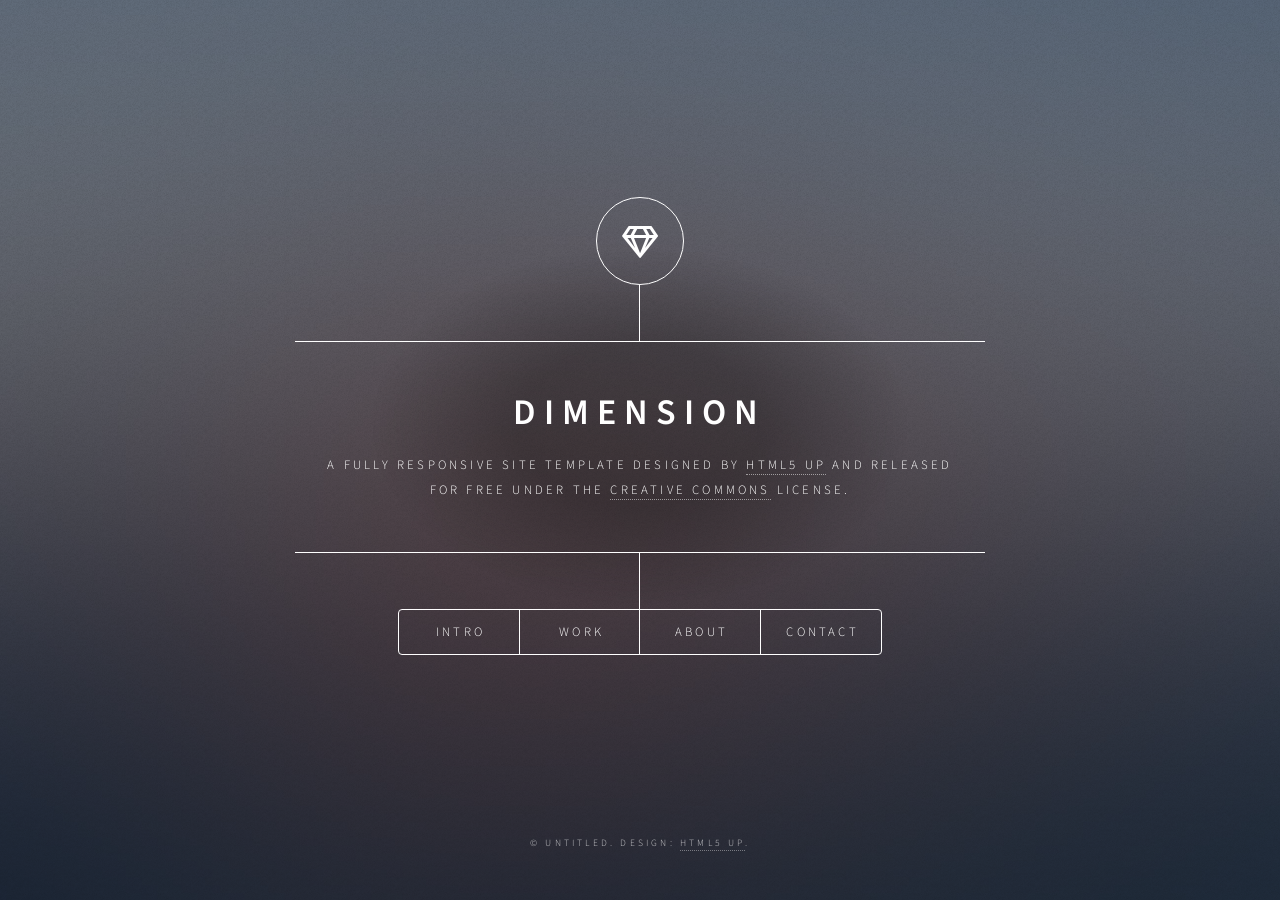
<file: dimension/index.html>
<!DOCTYPE HTML>
<!--
	Dimension by HTML5 UP
	html5up.net | @ajlkn
	Free for personal and commercial use under the CCA 3.0 license (html5up.net/license)
-->
<html lang="ru">
	<head>
		<title>Dimension by HTML5 UP</title>
		<meta charset="utf-8" />
		<meta name="viewport" content="width=device-width, initial-scale=1" />
		<link rel="stylesheet" href="assets/css/main.css" />
		<noscript><link rel="stylesheet" href="assets/css/noscript.css" /></noscript>
	</head>
	<body class="is-preload">

		<!-- Wrapper -->
			<div id="wrapper">

				<!-- Header -->
					<header id="header">
						<div class="logo">
							<span class="icon fa-gem"></span>
						</div>
						<div class="content">
							<div class="inner">
								<h1>Dimension</h1>
								<p>A fully responsive site template designed by <a href="https://html5up.net">HTML5 UP</a> and released<br />
								for free under the <a href="https://html5up.net/license">Creative Commons</a> license.</p>
							</div>
						</div>
						<nav>
							<ul>
								<li><a href="#intro">Intro</a></li>
								<li><a href="#work">Work</a></li>
								<li><a href="#about">About</a></li>
								<li><a href="#contact">Contact</a></li>
								<!--<li><a href="#elements">Elements</a></li>-->
							</ul>
						</nav>
					</header>

				<!-- Main -->
					<div id="main">

						<!-- Intro -->
							<article id="intro">
								<h2 class="major">Intro</h2>
								<span class="image main"><img src="images/pic01.jpg" alt="" /></span>
								<p>Aenean ornare velit lacus, ac varius enim ullamcorper eu. Proin aliquam facilisis ante interdum congue. Integer mollis, nisl amet convallis, porttitor magna ullamcorper, amet egestas mauris. Ut magna finibus nisi nec lacinia. Nam maximus erat id euismod egestas. By the way, check out my <a href="#work">awesome work</a>.</p>
								<p>Lorem ipsum dolor sit amet, consectetur adipiscing elit. Duis dapibus rutrum facilisis. Class aptent taciti sociosqu ad litora torquent per conubia nostra, per inceptos himenaeos. Etiam tristique libero eu nibh porttitor fermentum. Nullam venenatis erat id vehicula viverra. Nunc ultrices eros ut ultricies condimentum. Mauris risus lacus, blandit sit amet venenatis non, bibendum vitae dolor. Nunc lorem mauris, fringilla in aliquam at, euismod in lectus. Pellentesque habitant morbi tristique senectus et netus et malesuada fames ac turpis egestas. In non lorem sit amet elit placerat maximus. Pellentesque aliquam maximus risus, vel sed vehicula.</p>
							</article>

						<!-- Work -->
							<article id="work">
								<h2 class="major">Work</h2>
								<span class="image main"><img src="images/pic02.jpg" alt="" /></span>
								<p>Adipiscing magna sed dolor elit. Praesent eleifend dignissim arcu, at eleifend sapien imperdiet ac. Aliquam erat volutpat. Praesent urna nisi, fringila lorem et vehicula lacinia quam. Integer sollicitudin mauris nec lorem luctus ultrices.</p>
								<p>Nullam et orci eu lorem consequat tincidunt vivamus et sagittis libero. Mauris aliquet magna magna sed nunc rhoncus pharetra. Pellentesque condimentum sem. In efficitur ligula tate urna. Maecenas laoreet massa vel lacinia pellentesque lorem ipsum dolor. Nullam et orci eu lorem consequat tincidunt. Vivamus et sagittis libero. Mauris aliquet magna magna sed nunc rhoncus amet feugiat tempus.</p>
							</article>

						<!-- About -->
							<article id="about">
								<h2 class="major">About</h2>
								<span class="image main"><img src="images/pic03.jpg" alt="" /></span>
								<p>Lorem ipsum dolor sit amet, consectetur et adipiscing elit. Praesent eleifend dignissim arcu, at eleifend sapien imperdiet ac. Aliquam erat volutpat. Praesent urna nisi, fringila lorem et vehicula lacinia quam. Integer sollicitudin mauris nec lorem luctus ultrices. Aliquam libero et malesuada fames ac ante ipsum primis in faucibus. Cras viverra ligula sit amet ex mollis mattis lorem ipsum dolor sit amet.</p>
							</article>

						<!-- Contact -->
							<article id="contact">
								<h2 class="major">Contact</h2>
								<form method="post" action="#">
									<div class="fields">
										<div class="field half">
											<label for="name">Name</label>
											<input type="text" name="name" id="name" />
										</div>
										<div class="field half">
											<label for="email">Email</label>
											<input type="text" name="email" id="email" />
										</div>
										<div class="field">
											<label for="message">Message</label>
											<textarea name="message" id="message" rows="4"></textarea>
										</div>
									</div>
									<ul class="actions">
										<li><input type="submit" value="Send Message" class="primary" /></li>
										<li><input type="reset" value="Reset" /></li>
									</ul>
								</form>
								<ul class="icons">
									<li><a href="#" class="icon brands fa-twitter"><span class="label">Twitter</span></a></li>
									<li><a href="#" class="icon brands fa-facebook-f"><span class="label">Facebook</span></a></li>
									<li><a href="#" class="icon brands fa-instagram"><span class="label">Instagram</span></a></li>
									<li><a href="#" class="icon brands fa-github"><span class="label">GitHub</span></a></li>
								</ul>
							</article>

						<!-- Elements -->
							<article id="elements">
								<h2 class="major">Elements</h2>

								<section>
									<h3 class="major">Text</h3>
									<p>This is <b>bold</b> and this is <strong>strong</strong>. This is <i>italic</i> and this is <em>emphasized</em>.
									This is <sup>superscript</sup> text and this is <sub>subscript</sub> text.
									This is <u>underlined</u> and this is code: <code>for (;;) { ... }</code>. Finally, <a href="#">this is a link</a>.</p>
									<hr />
									<h2>Heading Level 2</h2>
									<h3>Heading Level 3</h3>
									<h4>Heading Level 4</h4>
									<h5>Heading Level 5</h5>
									<h6>Heading Level 6</h6>
									<hr />
									<h4>Blockquote</h4>
									<blockquote>Fringilla nisl. Donec accumsan interdum nisi, quis tincidunt felis sagittis eget tempus euismod. Vestibulum ante ipsum primis in faucibus vestibulum. Blandit adipiscing eu felis iaculis volutpat ac adipiscing accumsan faucibus. Vestibulum ante ipsum primis in faucibus lorem ipsum dolor sit amet nullam adipiscing eu felis.</blockquote>
									<h4>Preformatted</h4>
									<pre><code>i = 0;

while (!deck.isInOrder()) {
    print 'Iteration ' + i;
    deck.shuffle();
    i++;
}

print 'It took ' + i + ' iterations to sort the deck.';</code></pre>
								</section>

								<section>
									<h3 class="major">Lists</h3>

									<h4>Unordered</h4>
									<ul>
										<li>Dolor pulvinar etiam.</li>
										<li>Sagittis adipiscing.</li>
										<li>Felis enim feugiat.</li>
									</ul>

									<h4>Alternate</h4>
									<ul class="alt">
										<li>Dolor pulvinar etiam.</li>
										<li>Sagittis adipiscing.</li>
										<li>Felis enim feugiat.</li>
									</ul>

									<h4>Ordered</h4>
									<ol>
										<li>Dolor pulvinar etiam.</li>
										<li>Etiam vel felis viverra.</li>
										<li>Felis enim feugiat.</li>
										<li>Dolor pulvinar etiam.</li>
										<li>Etiam vel felis lorem.</li>
										<li>Felis enim et feugiat.</li>
									</ol>
									<h4>Icons</h4>
									<ul class="icons">
										<li><a href="#" class="icon brands fa-twitter"><span class="label">Twitter</span></a></li>
										<li><a href="#" class="icon brands fa-facebook-f"><span class="label">Facebook</span></a></li>
										<li><a href="#" class="icon brands fa-instagram"><span class="label">Instagram</span></a></li>
										<li><a href="#" class="icon brands fa-github"><span class="label">Github</span></a></li>
									</ul>

									<h4>Actions</h4>
									<ul class="actions">
										<li><a href="#" class="button primary">Default</a></li>
										<li><a href="#" class="button">Default</a></li>
									</ul>
									<ul class="actions stacked">
										<li><a href="#" class="button primary">Default</a></li>
										<li><a href="#" class="button">Default</a></li>
									</ul>
								</section>

								<section>
									<h3 class="major">Table</h3>
									<h4>Default</h4>
									<div class="table-wrapper">
										<table>
											<thead>
												<tr>
													<th>Name</th>
													<th>Description</th>
													<th>Price</th>
												</tr>
											</thead>
											<tbody>
												<tr>
													<td>Item One</td>
													<td>Ante turpis integer aliquet porttitor.</td>
													<td>29.99</td>
												</tr>
												<tr>
													<td>Item Two</td>
													<td>Vis ac commodo adipiscing arcu aliquet.</td>
													<td>19.99</td>
												</tr>
												<tr>
													<td>Item Three</td>
													<td> Morbi faucibus arcu accumsan lorem.</td>
													<td>29.99</td>
												</tr>
												<tr>
													<td>Item Four</td>
													<td>Vitae integer tempus condimentum.</td>
													<td>19.99</td>
												</tr>
												<tr>
													<td>Item Five</td>
													<td>Ante turpis integer aliquet porttitor.</td>
													<td>29.99</td>
												</tr>
											</tbody>
											<tfoot>
												<tr>
													<td colspan="2"></td>
													<td>100.00</td>
												</tr>
											</tfoot>
										</table>
									</div>

									<h4>Alternate</h4>
									<div class="table-wrapper">
										<table class="alt">
											<thead>
												<tr>
													<th>Name</th>
													<th>Description</th>
													<th>Price</th>
												</tr>
											</thead>
											<tbody>
												<tr>
													<td>Item One</td>
													<td>Ante turpis integer aliquet porttitor.</td>
													<td>29.99</td>
												</tr>
												<tr>
													<td>Item Two</td>
													<td>Vis ac commodo adipiscing arcu aliquet.</td>
													<td>19.99</td>
												</tr>
												<tr>
													<td>Item Three</td>
													<td> Morbi faucibus arcu accumsan lorem.</td>
													<td>29.99</td>
												</tr>
												<tr>
													<td>Item Four</td>
													<td>Vitae integer tempus condimentum.</td>
													<td>19.99</td>
												</tr>
												<tr>
													<td>Item Five</td>
													<td>Ante turpis integer aliquet porttitor.</td>
													<td>29.99</td>
												</tr>
											</tbody>
											<tfoot>
												<tr>
													<td colspan="2"></td>
													<td>100.00</td>
												</tr>
											</tfoot>
										</table>
									</div>
								</section>

								<section>
									<h3 class="major">Buttons</h3>
									<ul class="actions">
										<li><a href="#" class="button primary">Primary</a></li>
										<li><a href="#" class="button">Default</a></li>
									</ul>
									<ul class="actions">
										<li><a href="#" class="button">Default</a></li>
										<li><a href="#" class="button small">Small</a></li>
									</ul>
									<ul class="actions">
										<li><a href="#" class="button primary icon solid fa-download">Icon</a></li>
										<li><a href="#" class="button icon solid fa-download">Icon</a></li>
									</ul>
									<ul class="actions">
										<li><span class="button primary disabled">Disabled</span></li>
										<li><span class="button disabled">Disabled</span></li>
									</ul>
								</section>

								<section>
									<h3 class="major">Form</h3>
									<form method="post" action="#">
										<div class="fields">
											<div class="field half">
												<label for="demo-name">Name</label>
												<input type="text" name="demo-name" id="demo-name" value="" placeholder="Jane Doe" />
											</div>
											<div class="field half">
												<label for="demo-email">Email</label>
												<input type="email" name="demo-email" id="demo-email" value="" placeholder="jane@untitled.tld" />
											</div>
											<div class="field">
												<label for="demo-category">Category</label>
												<select name="demo-category" id="demo-category">
													<option value="">-</option>
													<option value="1">Manufacturing</option>
													<option value="1">Shipping</option>
													<option value="1">Administration</option>
													<option value="1">Human Resources</option>
												</select>
											</div>
											<div class="field half">
												<input type="radio" id="demo-priority-low" name="demo-priority" checked>
												<label for="demo-priority-low">Low</label>
											</div>
											<div class="field half">
												<input type="radio" id="demo-priority-high" name="demo-priority">
												<label for="demo-priority-high">High</label>
											</div>
											<div class="field half">
												<input type="checkbox" id="demo-copy" name="demo-copy">
												<label for="demo-copy">Email me a copy</label>
											</div>
											<div class="field half">
												<input type="checkbox" id="demo-human" name="demo-human" checked>
												<label for="demo-human">Not a robot</label>
											</div>
											<div class="field">
												<label for="demo-message">Message</label>
												<textarea name="demo-message" id="demo-message" placeholder="Enter your message" rows="6"></textarea>
											</div>
										</div>
										<ul class="actions">
											<li><input type="submit" value="Send Message" class="primary" /></li>
											<li><input type="reset" value="Reset" /></li>
										</ul>
									</form>
								</section>

							</article>

					</div>

				<!-- Footer -->
					<footer id="footer">
						<p class="copyright">&copy; Untitled. Design: <a href="https://html5up.net">HTML5 UP</a>.</p>
					</footer>

			</div>

		<!-- BG -->
			<div id="bg"></div>

		<!-- Scripts -->
			<script src="assets/js/jquery.min.js"></script>
			<script src="assets/js/browser.min.js"></script>
			<script src="assets/js/breakpoints.min.js"></script>
			<script src="assets/js/util.js"></script>
			<script src="assets/js/main.js"></script>

	</body>
</html>
</file>
<file: dimension/assets/css/noscript.css>
/*
	Dimension by HTML5 UP
	html5up.net | @ajlkn
	Free for personal and commercial use under the CCA 3.0 license (html5up.net/license)
*/

/* BG */

	body.is-preload #bg:before {
		background-color: transparent;
	}

/* Header */

	body.is-preload #header {
		-moz-filter: none;
		-webkit-filter: none;
		-ms-filter: none;
		filter: none;
	}

		body.is-preload #header > * {
			opacity: 1;
		}

		body.is-preload #header .content .inner {
			max-height: none;
			padding: 3rem 2rem;
			opacity: 1;
		}

/* Main */

	#main article {
		opacity: 1;
		margin: 4rem 0 0 0;
	}
</file>
<file: dimension/assets/css/main.css>
@import url(fontawesome-all.min.css);
@import url("https://fonts.googleapis.com/css?family=Source+Sans+Pro:300italic,600italic,300,600");

/*
	Dimension by HTML5 UP
	html5up.net | @ajlkn
	Free for personal and commercial use under the CCA 3.0 license (html5up.net/license)
*/

html, body, div, span, applet, object,
iframe, h1, h2, h3, h4, h5, h6, p, blockquote,
pre, a, abbr, acronym, address, big, cite,
code, del, dfn, em, img, ins, kbd, q, s, samp,
small, strike, strong, sub, sup, tt, var, b,
u, i, center, dl, dt, dd, ol, ul, li, fieldset,
form, label, legend, table, caption, tbody,
tfoot, thead, tr, th, td, article, aside,
canvas, details, embed, figure, figcaption,
footer, header, hgroup, menu, nav, output, ruby,
section, summary, time, mark, audio, video {
	margin: 0;
	padding: 0;
	border: 0;
	font-size: 100%;
	font: inherit;
	vertical-align: baseline;}

article, aside, details, figcaption, figure,
footer, header, hgroup, menu, nav, section {
	display: block;}

body {
	line-height: 1;
}

ol, ul {
	list-style: none;
}

blockquote, q {
	quotes: none;
}

	blockquote:before, blockquote:after, q:before, q:after {
		content: '';
		content: none;
	}

table {
	border-collapse: collapse;
	border-spacing: 0;
}

body {
	-webkit-text-size-adjust: none;
}

mark {
	background-color: transparent;
	color: inherit;
}

input::-moz-focus-inner {
	border: 0;
	padding: 0;
}

input, select, textarea {
	-moz-appearance: none;
	-webkit-appearance: none;
	-ms-appearance: none;
	appearance: none;
}

/* Basic */

	@-ms-viewport {
		width: device-width;
	}

	@media screen and (max-width: 480px) {

		html, body {
			min-width: 320px;
		}

	}

	html {
		box-sizing: border-box;
	}

	*, *:before, *:after {
		box-sizing: inherit;
	}

	body {
		background: #1b1f22;
	}

		body.is-preload *, body.is-preload *:before, body.is-preload *:after {
			-moz-animation: none !important;
			-webkit-animation: none !important;
			-ms-animation: none !important;
			animation: none !important;
			-moz-transition: none !important;
			-webkit-transition: none !important;
			-ms-transition: none !important;
			transition: none !important;
		}

/* Type */

	html {
		font-size: 16pt;
	}

		@media screen and (max-width: 1680px) {

			html {
				font-size: 12pt;
			}

		}

		@media screen and (max-width: 736px) {

			html {
				font-size: 11pt;
			}

		}

		@media screen and (max-width: 360px) {

			html {
				font-size: 10pt;
			}

		}

	body, input, select, textarea {
		color: #ffffff;
		font-family: "Source Sans Pro", sans-serif;
		font-weight: 300;
		font-size: 1rem;
		line-height: 1.65;
	}

	a {
		-moz-transition: color 0.2s ease-in-out, background-color 0.2s ease-in-out, border-bottom-color 0.2s ease-in-out;
		-webkit-transition: color 0.2s ease-in-out, background-color 0.2s ease-in-out, border-bottom-color 0.2s ease-in-out;
		-ms-transition: color 0.2s ease-in-out, background-color 0.2s ease-in-out, border-bottom-color 0.2s ease-in-out;
		transition: color 0.2s ease-in-out, background-color 0.2s ease-in-out, border-bottom-color 0.2s ease-in-out;
		border-bottom: dotted 1px rgba(255, 255, 255, 0.5);
		text-decoration: none;
		color: inherit;
	}

		a:hover {
			border-bottom-color: transparent;
		}

	strong, b {
		color: #ffffff;
		font-weight: 600;
	}

	em, i {
		font-style: italic;
	}

	p {
		margin: 0 0 2rem 0;
	}

	h1, h2, h3, h4, h5, h6 {
		color: #ffffff;
		font-weight: 600;
		line-height: 1.5;
		margin: 0 0 1rem 0;
		text-transform: uppercase;
		letter-spacing: 0.2rem;
	}

		h1 a, h2 a, h3 a, h4 a, h5 a, h6 a {
			color: inherit;
			text-decoration: none;
		}

		h1.major, h2.major, h3.major, h4.major, h5.major, h6.major {
			border-bottom: solid 1px #ffffff;
			width: -moz-max-content;
			width: -webkit-max-content;
			width: -ms-max-content;
			width: max-content;
			padding-bottom: 0.5rem;
			margin: 0 0 2rem 0;
		}

	h1 {
		font-size: 2.25rem;
		line-height: 1.3;
		letter-spacing: 0.5rem;
	}

	h2 {
		font-size: 1.5rem;
		line-height: 1.4;
		letter-spacing: 0.5rem;
	}

	h3 {
		font-size: 1rem;
	}

	h4 {
		font-size: 0.8rem;
	}

	h5 {
		font-size: 0.7rem;
	}

	h6 {
		font-size: 0.6rem;
	}

	@media screen and (max-width: 736px) {

		h1 {
			font-size: 1.75rem;
			line-height: 1.4;
		}

		h2 {
			font-size: 1.25em;
			line-height: 1.5;
		}

	}

	sub {
		font-size: 0.8rem;
		position: relative;
		top: 0.5rem;
	}

	sup {
		font-size: 0.8rem;
		position: relative;
		top: -0.5rem;
	}

	blockquote {
		border-left: solid 4px #ffffff;
		font-style: italic;
		margin: 0 0 2rem 0;
		padding: 0.5rem 0 0.5rem 2rem;
	}

	code {
		background: rgba(255, 255, 255, 0.075);
		border-radius: 4px;
		font-family: "Courier New", monospace;
		font-size: 0.9rem;
		margin: 0 0.25rem;
		padding: 0.25rem 0.65rem;
	}

	pre {
		-webkit-overflow-scrolling: touch;
		font-family: "Courier New", monospace;
		font-size: 0.9rem;
		margin: 0 0 2rem 0;
	}

		pre code {
			display: block;
			line-height: 1.75;
			padding: 1rem 1.5rem;
			overflow-x: auto;
		}

	hr {
		border: 0;
		border-bottom: solid 1px #ffffff;
		margin: 2.75rem 0;
	}

	.align-left {
		text-align: left;
	}

	.align-center {
		text-align: center;
	}

	.align-right {
		text-align: right;
	}

/* Form */

	form {
		margin: 0 0 2rem 0;
	}

		form > :last-child {
			margin-bottom: 0;
		}

		form > .fields {
			display: -moz-flex;
			display: -webkit-flex;
			display: -ms-flex;
			display: flex;
			-moz-flex-wrap: wrap;
			-webkit-flex-wrap: wrap;
			-ms-flex-wrap: wrap;
			flex-wrap: wrap;
			width: calc(100% + 3rem);
			margin: -1.5rem 0 2rem -1.5rem;
		}

			form > .fields > .field {
				-moz-flex-grow: 0;
				-webkit-flex-grow: 0;
				-ms-flex-grow: 0;
				flex-grow: 0;
				-moz-flex-shrink: 0;
				-webkit-flex-shrink: 0;
				-ms-flex-shrink: 0;
				flex-shrink: 0;
				padding: 1.5rem 0 0 1.5rem;
				width: calc(100% - 1.5rem);
			}

				form > .fields > .field.half {
					width: calc(50% - 0.75rem);
				}

				form > .fields > .field.third {
					width: calc(100%/3 - 0.5rem);
				}

				form > .fields > .field.quarter {
					width: calc(25% - 0.375rem);
				}

		@media screen and (max-width: 480px) {

			form > .fields {
				width: calc(100% + 3rem);
				margin: -1.5rem 0 2rem -1.5rem;
			}

				form > .fields > .field {
					padding: 1.5rem 0 0 1.5rem;
					width: calc(100% - 1.5rem);
				}

					form > .fields > .field.half {
						width: calc(100% - 1.5rem);
					}

					form > .fields > .field.third {
						width: calc(100% - 1.5rem);
					}

					form > .fields > .field.quarter {
						width: calc(100% - 1.5rem);
					}

		}

	label {
		color: #ffffff;
		display: block;
		font-size: 0.8rem;
		font-weight: 300;
		letter-spacing: 0.2rem;
		line-height: 1.5;
		margin: 0 0 1rem 0;
		text-transform: uppercase;
	}

	input[type="text"],
	input[type="password"],
	input[type="email"],
	input[type="tel"],
	select,
	textarea {
		-moz-appearance: none;
		-webkit-appearance: none;
		-ms-appearance: none;
		appearance: none;
		-moz-transition: border-color 0.2s ease-in-out, box-shadow 0.2s ease-in-out, background-color 0.2s ease-in-out;
		-webkit-transition: border-color 0.2s ease-in-out, box-shadow 0.2s ease-in-out, background-color 0.2s ease-in-out;
		-ms-transition: border-color 0.2s ease-in-out, box-shadow 0.2s ease-in-out, background-color 0.2s ease-in-out;
		transition: border-color 0.2s ease-in-out, box-shadow 0.2s ease-in-out, background-color 0.2s ease-in-out;
		background-color: transparent;
		border-radius: 4px;
		border: solid 1px #ffffff;
		color: inherit;
		display: block;
		outline: 0;
		padding: 0 1rem;
		text-decoration: none;
		width: 100%;
	}

		input[type="text"]:invalid,
		input[type="password"]:invalid,
		input[type="email"]:invalid,
		input[type="tel"]:invalid,
		select:invalid,
		textarea:invalid {
			box-shadow: none;
		}

		input[type="text"]:focus,
		input[type="password"]:focus,
		input[type="email"]:focus,
		input[type="tel"]:focus,
		select:focus,
		textarea:focus {
			background: rgba(255, 255, 255, 0.075);
			border-color: #ffffff;
			box-shadow: 0 0 0 1px #ffffff;
		}

	select {
		background-image: url("data:image/svg+xml;charset=utf8,%3Csvg xmlns='http://www.w3.org/2000/svg' width='40' height='40' preserveAspectRatio='none' viewBox='0 0 40 40'%3E%3Cpath d='M9.4,12.3l10.4,10.4l10.4-10.4c0.2-0.2,0.5-0.4,0.9-0.4c0.3,0,0.6,0.1,0.9,0.4l3.3,3.3c0.2,0.2,0.4,0.5,0.4,0.9 c0,0.4-0.1,0.6-0.4,0.9L20.7,31.9c-0.2,0.2-0.5,0.4-0.9,0.4c-0.3,0-0.6-0.1-0.9-0.4L4.3,17.3c-0.2-0.2-0.4-0.5-0.4-0.9 c0-0.4,0.1-0.6,0.4-0.9l3.3-3.3c0.2-0.2,0.5-0.4,0.9-0.4S9.1,12.1,9.4,12.3z' fill='%23ffffff' /%3E%3C/svg%3E");
		background-size: 1.25rem;
		background-repeat: no-repeat;
		background-position: calc(100% - 1rem) center;
		height: 2.75rem;
		padding-right: 2.75rem;
		text-overflow: ellipsis;
	}

		select option {
			color: #ffffff;
			background: #1b1f22;
		}

		select:focus::-ms-value {
			background-color: transparent;
		}

		select::-ms-expand {
			display: none;
		}

	input[type="text"],
	input[type="password"],
	input[type="email"],
	select {
		height: 2.75rem;
	}

	textarea {
		padding: 0.75rem 1rem;
	}

	input[type="checkbox"],
	input[type="radio"] {
		-moz-appearance: none;
		-webkit-appearance: none;
		-ms-appearance: none;
		appearance: none;
		display: block;
		float: left;
		margin-right: -2rem;
		opacity: 0;
		width: 1rem;
		z-index: -1;
	}

		input[type="checkbox"] + label,
		input[type="radio"] + label {
			text-decoration: none;
			-moz-user-select: none;
			-webkit-user-select: none;
			-ms-user-select: none;
			user-select: none;
			color: #ffffff;
			cursor: pointer;
			display: inline-block;
			font-size: 0.8rem;
			font-weight: 300;
			margin: 0 0 0.5rem 0;
			padding-left: 2.65rem;
			padding-right: 0.75rem;
			position: relative;
		}

			input[type="checkbox"] + label:before,
			input[type="radio"] + label:before {
				-moz-osx-font-smoothing: grayscale;
				-webkit-font-smoothing: antialiased;
				display: inline-block;
				font-style: normal;
				font-variant: normal;
				text-rendering: auto;
				line-height: 1;
				text-transform: none !important;
				font-family: 'Font Awesome 5 Free';
				font-weight: 900;
			}

			input[type="checkbox"] + label:before,
			input[type="radio"] + label:before {
				-moz-transition: border-color 0.2s ease-in-out, box-shadow 0.2s ease-in-out, background-color 0.2s ease-in-out;
				-webkit-transition: border-color 0.2s ease-in-out, box-shadow 0.2s ease-in-out, background-color 0.2s ease-in-out;
				-ms-transition: border-color 0.2s ease-in-out, box-shadow 0.2s ease-in-out, background-color 0.2s ease-in-out;
				transition: border-color 0.2s ease-in-out, box-shadow 0.2s ease-in-out, background-color 0.2s ease-in-out;
				border-radius: 4px;
				border: solid 1px #ffffff;
				content: '';
				display: inline-block;
				height: 1.65rem;
				left: 0;
				line-height: 1.65rem;
				position: absolute;
				text-align: center;
				top: -0.15rem;
				width: 1.65rem;
			}

		input[type="checkbox"]:checked + label:before,
		input[type="radio"]:checked + label:before {
			background: #ffffff !important;
			border-color: #ffffff !important;
			color: #1b1f22;
			content: '\f00c';
		}

		input[type="checkbox"]:focus + label:before,
		input[type="radio"]:focus + label:before {
			background: rgba(255, 255, 255, 0.075);
			border-color: #ffffff;
			box-shadow: 0 0 0 1px #ffffff;
		}

	input[type="checkbox"] + label:before {
		border-radius: 4px;
	}

	input[type="radio"] + label:before {
		border-radius: 100%;
	}

	::-webkit-input-placeholder {
		color: rgba(255, 255, 255, 0.5) !important;
		opacity: 1.0;
	}

	:-moz-placeholder {
		color: rgba(255, 255, 255, 0.5) !important;
		opacity: 1.0;
	}

	::-moz-placeholder {
		color: rgba(255, 255, 255, 0.5) !important;
		opacity: 1.0;
	}

	:-ms-input-placeholder {
		color: rgba(255, 255, 255, 0.5) !important;
		opacity: 1.0;
	}

	.formerize-placeholder {
		color: rgba(255, 255, 255, 0.5) !important;
		opacity: 1.0;
	}

/* Box */

	.box {
		border-radius: 4px;
		border: solid 1px #ffffff;
		margin-bottom: 2rem;
		padding: 1.5em;
	}

		.box > :last-child,
		.box > :last-child > :last-child,
		.box > :last-child > :last-child > :last-child {
			margin-bottom: 0;
		}

		.box.alt {
			border: 0;
			border-radius: 0;
			padding: 0;
		}

/* Icon */

	.icon {
		text-decoration: none;
		border-bottom: none;
		position: relative;
	}

		.icon:before {
			-moz-osx-font-smoothing: grayscale;
			-webkit-font-smoothing: antialiased;
			display: inline-block;
			font-style: normal;
			font-variant: normal;
			text-rendering: auto;
			line-height: 1;
			text-transform: none !important;
			font-family: 'Font Awesome 5 Free';
			font-weight: 400;
		}

		.icon > .label {
			display: none;
		}

		.icon:before {
			line-height: inherit;
		}

		.icon.solid:before {
			font-weight: 900;
		}

		.icon.brands:before {
			font-family: 'Font Awesome 5 Brands';
		}

/* Image */

	.image {
		border-radius: 4px;
		border: 0;
		display: inline-block;
		position: relative;
	}

		.image:before {
			pointer-events: none;
			background-image: url("../../images/overlay.png");
			background-color: rgba(19, 21, 25, 0.5);
			border-radius: 4px;
			content: '';
			display: block;
			height: 100%;
			left: 0;
			opacity: 0.5;
			position: absolute;
			top: 0;
			width: 100%;
		}

		.image img {
			border-radius: 4px;
			display: block;
		}

		.image.left, .image.right {
			max-width: 40%;
		}

			.image.left img, .image.right img {
				width: 100%;
			}

		.image.left {
			float: left;
			padding: 0 1.5em 1em 0;
			top: 0.25em;
		}

		.image.right {
			float: right;
			padding: 0 0 1em 1.5em;
			top: 0.25em;
		}

		.image.fit {
			display: block;
			margin: 0 0 2rem 0;
			width: 100%;
		}

			.image.fit img {
				width: 100%;
			}

		.image.main {
			display: block;
			margin: 2.5rem 0;
			width: 100%;
		}

			.image.main img {
				width: 100%;
			}

		@media screen and (max-width: 736px) {

			.image.main {
				margin: 2rem 0;
			}

		}

		@media screen and (max-width: 480px) {

			.image.main {
				margin: 1.5rem 0;
			}

		}

/* List */

	ol {
		list-style: decimal;
		margin: 0 0 2rem 0;
		padding-left: 1.25em;
	}

		ol li {
			padding-left: 0.25em;
		}

	ul {
		list-style: disc;
		margin: 0 0 2rem 0;
		padding-left: 1em;
	}

		ul li {
			padding-left: 0.5em;
		}

		ul.alt {
			list-style: none;
			padding-left: 0;
		}

			ul.alt li {
				border-top: solid 1px #ffffff;
				padding: 0.5em 0;
			}

				ul.alt li:first-child {
					border-top: 0;
					padding-top: 0;
				}

	dl {
		margin: 0 0 2rem 0;
	}

		dl dt {
			display: block;
			font-weight: 600;
			margin: 0 0 1rem 0;
		}

		dl dd {
			margin-left: 2rem;
		}

/* Actions */

	ul.actions {
		display: -moz-flex;
		display: -webkit-flex;
		display: -ms-flex;
		display: flex;
		cursor: default;
		list-style: none;
		margin-left: -1rem;
		padding-left: 0;
	}

		ul.actions li {
			padding: 0 0 0 1rem;
			vertical-align: middle;
		}

		ul.actions.special {
			-moz-justify-content: center;
			-webkit-justify-content: center;
			-ms-justify-content: center;
			justify-content: center;
			width: 100%;
			margin-left: 0;
		}

			ul.actions.special li:first-child {
				padding-left: 0;
			}

		ul.actions.stacked {
			-moz-flex-direction: column;
			-webkit-flex-direction: column;
			-ms-flex-direction: column;
			flex-direction: column;
			margin-left: 0;
		}

			ul.actions.stacked li {
				padding: 1.3rem 0 0 0;
			}

				ul.actions.stacked li:first-child {
					padding-top: 0;
				}

		ul.actions.fit {
			width: calc(100% + 1rem);
		}

			ul.actions.fit li {
				-moz-flex-grow: 1;
				-webkit-flex-grow: 1;
				-ms-flex-grow: 1;
				flex-grow: 1;
				-moz-flex-shrink: 1;
				-webkit-flex-shrink: 1;
				-ms-flex-shrink: 1;
				flex-shrink: 1;
				width: 100%;
			}

				ul.actions.fit li > * {
					width: 100%;
				}

			ul.actions.fit.stacked {
				width: 100%;
			}

		@media screen and (max-width: 480px) {

			ul.actions:not(.fixed) {
				-moz-flex-direction: column;
				-webkit-flex-direction: column;
				-ms-flex-direction: column;
				flex-direction: column;
				margin-left: 0;
				width: 100% !important;
			}

				ul.actions:not(.fixed) li {
					-moz-flex-grow: 1;
					-webkit-flex-grow: 1;
					-ms-flex-grow: 1;
					flex-grow: 1;
					-moz-flex-shrink: 1;
					-webkit-flex-shrink: 1;
					-ms-flex-shrink: 1;
					flex-shrink: 1;
					padding: 1rem 0 0 0;
					text-align: center;
					width: 100%;
				}

					ul.actions:not(.fixed) li > * {
						width: 100%;
					}

					ul.actions:not(.fixed) li:first-child {
						padding-top: 0;
					}

					ul.actions:not(.fixed) li input[type="submit"],
					ul.actions:not(.fixed) li input[type="reset"],
					ul.actions:not(.fixed) li input[type="button"],
					ul.actions:not(.fixed) li button,
					ul.actions:not(.fixed) li .button {
						width: 100%;
					}

						ul.actions:not(.fixed) li input[type="submit"].icon:before,
						ul.actions:not(.fixed) li input[type="reset"].icon:before,
						ul.actions:not(.fixed) li input[type="button"].icon:before,
						ul.actions:not(.fixed) li button.icon:before,
						ul.actions:not(.fixed) li .button.icon:before {
							margin-left: -0.5em;
						}

		}

/* Icons */

	ul.icons {
		cursor: default;
		list-style: none;
		padding-left: 0;
	}

		ul.icons li {
			display: inline-block;
			padding: 0 0.75em 0 0;
		}

			ul.icons li:last-child {
				padding-right: 0;
			}

			ul.icons li a {
				border-radius: 100%;
				box-shadow: inset 0 0 0 1px #ffffff;
				display: inline-block;
				height: 2.25rem;
				line-height: 2.25rem;
				text-align: center;
				width: 2.25rem;
			}

				ul.icons li a:hover {
					background-color: rgba(255, 255, 255, 0.075);
				}

				ul.icons li a:active {
					background-color: rgba(255, 255, 255, 0.175);
				}

/* Table */

	.table-wrapper {
		-webkit-overflow-scrolling: touch;
		overflow-x: auto;
	}

	table {
		margin: 0 0 2rem 0;
		width: 100%;
	}

		table tbody tr {
			border: solid 1px #ffffff;
			border-left: 0;
			border-right: 0;
		}

			table tbody tr:nth-child(2n + 1) {
				background-color: rgba(255, 255, 255, 0.075);
			}

		table td {
			padding: 0.75em 0.75em;
		}

		table th {
			color: #ffffff;
			font-size: 0.9em;
			font-weight: 600;
			padding: 0 0.75em 0.75em 0.75em;
			text-align: left;
		}

		table thead {
			border-bottom: solid 2px #ffffff;
		}

		table tfoot {
			border-top: solid 2px #ffffff;
		}

		table.alt {
			border-collapse: separate;
		}

			table.alt tbody tr td {
				border: solid 1px #ffffff;
				border-left-width: 0;
				border-top-width: 0;
			}

				table.alt tbody tr td:first-child {
					border-left-width: 1px;
				}

			table.alt tbody tr:first-child td {
				border-top-width: 1px;
			}

			table.alt thead {
				border-bottom: 0;
			}

			table.alt tfoot {
				border-top: 0;
			}

/* Button */

	input[type="submit"],
	input[type="reset"],
	input[type="button"],
	button,
	.button {
		-moz-appearance: none;
		-webkit-appearance: none;
		-ms-appearance: none;
		appearance: none;
		-moz-transition: background-color 0.2s ease-in-out, color 0.2s ease-in-out;
		-webkit-transition: background-color 0.2s ease-in-out, color 0.2s ease-in-out;
		-ms-transition: background-color 0.2s ease-in-out, color 0.2s ease-in-out;
		transition: background-color 0.2s ease-in-out, color 0.2s ease-in-out;
		background-color: transparent;
		border-radius: 4px;
		border: 0;
		box-shadow: inset 0 0 0 1px #ffffff;
		color: #ffffff !important;
		cursor: pointer;
		display: inline-block;
		font-size: 0.8rem;
		font-weight: 300;
		height: 2.75rem;
		letter-spacing: 0.2rem;
		line-height: 2.75rem;
		outline: 0;
		padding: 0 1.25rem 0 1.35rem;
		text-align: center;
		text-decoration: none;
		text-transform: uppercase;
		white-space: nowrap;
	}

		input[type="submit"]:hover,
		input[type="reset"]:hover,
		input[type="button"]:hover,
		button:hover,
		.button:hover {
			background-color: rgba(255, 255, 255, 0.075);
		}

		input[type="submit"]:active,
		input[type="reset"]:active,
		input[type="button"]:active,
		button:active,
		.button:active {
			background-color: rgba(255, 255, 255, 0.175);
		}

		input[type="submit"].icon:before,
		input[type="reset"].icon:before,
		input[type="button"].icon:before,
		button.icon:before,
		.button.icon:before {
			margin-right: 0.5em;
		}

		input[type="submit"].fit,
		input[type="reset"].fit,
		input[type="button"].fit,
		button.fit,
		.button.fit {
			width: 100%;
		}

		input[type="submit"].small,
		input[type="reset"].small,
		input[type="button"].small,
		button.small,
		.button.small {
			font-size: 0.6rem;
			height: 2.0625rem;
			line-height: 2.0625rem;
		}

		input[type="submit"].primary,
		input[type="reset"].primary,
		input[type="button"].primary,
		button.primary,
		.button.primary {
			background-color: #ffffff;
			color: #1b1f22 !important;
			font-weight: 600;
		}

		input[type="submit"].disabled, input[type="submit"]:disabled,
		input[type="reset"].disabled,
		input[type="reset"]:disabled,
		input[type="button"].disabled,
		input[type="button"]:disabled,
		button.disabled,
		button:disabled,
		.button.disabled,
		.button:disabled {
			pointer-events: none;
			cursor: default;
			opacity: 0.25;
		}

	input[type="submit"],
	input[type="reset"],
	input[type="button"],
	button {
		line-height: calc(2.75rem - 2px);
	}

/* BG */

	#bg {
		-moz-transform: scale(1.0);
		-webkit-transform: scale(1.0);
		-ms-transform: scale(1.0);
		transform: scale(1.0);
		-webkit-backface-visibility: hidden;
		position: fixed;
		top: 0;
		left: 0;
		width: 100%;
		height: 100vh;
		z-index: 1;
	}

		#bg:before, #bg:after {
			content: '';
			display: block;
			position: absolute;
			top: 0;
			left: 0;
			width: 100%;
			height: 100%;
		}

		#bg:before {
			-moz-transition: background-color 2.5s ease-in-out;
			-webkit-transition: background-color 2.5s ease-in-out;
			-ms-transition: background-color 2.5s ease-in-out;
			transition: background-color 2.5s ease-in-out;
			-moz-transition-delay: 0.75s;
			-webkit-transition-delay: 0.75s;
			-ms-transition-delay: 0.75s;
			transition-delay: 0.75s;
			background-image: linear-gradient(to top, rgba(19, 21, 25, 0.5), rgba(19, 21, 25, 0.5)), url("../../images/overlay.png");
			background-size: auto, 256px 256px;
			background-position: center, center;
			background-repeat: no-repeat, repeat;
			z-index: 2;
		}

		#bg:after {
			-moz-transform: scale(1.125);
			-webkit-transform: scale(1.125);
			-ms-transform: scale(1.125);
			transform: scale(1.125);
			-moz-transition: -moz-transform 0.325s ease-in-out, -moz-filter 0.325s ease-in-out;
			-webkit-transition: -webkit-transform 0.325s ease-in-out, -webkit-filter 0.325s ease-in-out;
			-ms-transition: -ms-transform 0.325s ease-in-out, -ms-filter 0.325s ease-in-out;
			transition: transform 0.325s ease-in-out, filter 0.325s ease-in-out;
			background-image: url("../../images/bg.jpg");
			background-position: center;
			background-size: cover;
			background-repeat: no-repeat;
			z-index: 1;
		}

		body.is-article-visible #bg:after {
			-moz-transform: scale(1.0825);
			-webkit-transform: scale(1.0825);
			-ms-transform: scale(1.0825);
			transform: scale(1.0825);
			-moz-filter: blur(0.2rem);
			-webkit-filter: blur(0.2rem);
			-ms-filter: blur(0.2rem);
			filter: blur(0.2rem);
		}

		body.is-preload #bg:before {
			background-color: #000000;
		}

/* Wrapper */

	#wrapper {
		display: -moz-flex;
		display: -webkit-flex;
		display: -ms-flex;
		display: flex;
		-moz-flex-direction: column;
		-webkit-flex-direction: column;
		-ms-flex-direction: column;
		flex-direction: column;
		-moz-align-items: center;
		-webkit-align-items: center;
		-ms-align-items: center;
		align-items: center;
		-moz-justify-content: space-between;
		-webkit-justify-content: space-between;
		-ms-justify-content: space-between;
		justify-content: space-between;
		position: relative;
		min-height: 100vh;
		width: 100%;
		padding: 4rem 2rem;
		z-index: 3;
	}

		#wrapper:before {
			content: '';
			display: block;
		}

		@media screen and (max-width: 1680px) {

			#wrapper {
				padding: 3rem 2rem;
			}

		}

		@media screen and (max-width: 736px) {

			#wrapper {
				padding: 2rem 1rem;
			}

		}

		@media screen and (max-width: 480px) {

			#wrapper {
				padding: 1rem;
			}

		}

/* Header */

	#header {
		display: -moz-flex;
		display: -webkit-flex;
		display: -ms-flex;
		display: flex;
		-moz-flex-direction: column;
		-webkit-flex-direction: column;
		-ms-flex-direction: column;
		flex-direction: column;
		-moz-align-items: center;
		-webkit-align-items: center;
		-ms-align-items: center;
		align-items: center;
		-moz-transition: -moz-transform 0.325s ease-in-out, -moz-filter 0.325s ease-in-out, opacity 0.325s ease-in-out;
		-webkit-transition: -webkit-transform 0.325s ease-in-out, -webkit-filter 0.325s ease-in-out, opacity 0.325s ease-in-out;
		-ms-transition: -ms-transform 0.325s ease-in-out, -ms-filter 0.325s ease-in-out, opacity 0.325s ease-in-out;
		transition: transform 0.325s ease-in-out, filter 0.325s ease-in-out, opacity 0.325s ease-in-out;
		background-image: -moz-radial-gradient(rgba(0, 0, 0, 0.25) 25%, rgba(0, 0, 0, 0) 55%);
		background-image: -webkit-radial-gradient(rgba(0, 0, 0, 0.25) 25%, rgba(0, 0, 0, 0) 55%);
		background-image: -ms-radial-gradient(rgba(0, 0, 0, 0.25) 25%, rgba(0, 0, 0, 0) 55%);
		background-image: radial-gradient(rgba(0, 0, 0, 0.25) 25%, rgba(0, 0, 0, 0) 55%);
		max-width: 100%;
		text-align: center;
	}

		#header > * {
			-moz-transition: opacity 0.325s ease-in-out;
			-webkit-transition: opacity 0.325s ease-in-out;
			-ms-transition: opacity 0.325s ease-in-out;
			transition: opacity 0.325s ease-in-out;
			position: relative;
			margin-top: 3.5rem;
		}

			#header > *:before {
				content: '';
				display: block;
				position: absolute;
				top: calc(-3.5rem - 1px);
				left: calc(50% - 1px);
				width: 1px;
				height: calc(3.5rem + 1px);
				background: #ffffff;
			}

		#header > :first-child {
			margin-top: 0;
		}

			#header > :first-child:before {
				display: none;
			}

		#header .logo {
			width: 5.5rem;
			height: 5.5rem;
			line-height: 5.5rem;
			border: solid 1px #ffffff;
			border-radius: 100%;
		}

			#header .logo .icon:before {
				font-size: 2rem;
			}

		#header .content {
			border-style: solid;
			border-color: #ffffff;
			border-top-width: 1px;
			border-bottom-width: 1px;
			max-width: 100%;
		}

			#header .content .inner {
				-moz-transition: max-height 0.75s ease, padding 0.75s ease, opacity 0.325s ease-in-out;
				-webkit-transition: max-height 0.75s ease, padding 0.75s ease, opacity 0.325s ease-in-out;
				-ms-transition: max-height 0.75s ease, padding 0.75s ease, opacity 0.325s ease-in-out;
				transition: max-height 0.75s ease, padding 0.75s ease, opacity 0.325s ease-in-out;
				-moz-transition-delay: 0.25s;
				-webkit-transition-delay: 0.25s;
				-ms-transition-delay: 0.25s;
				transition-delay: 0.25s;
				padding: 3rem 2rem;
				max-height: 40rem;
				overflow: hidden;
			}

				#header .content .inner > :last-child {
					margin-bottom: 0;
				}

			#header .content p {
				text-transform: uppercase;
				letter-spacing: 0.2rem;
				font-size: 0.8rem;
				line-height: 2;
			}

		#header nav ul {
			display: -moz-flex;
			display: -webkit-flex;
			display: -ms-flex;
			display: flex;
			margin-bottom: 0;
			list-style: none;
			padding-left: 0;
			border: solid 1px #ffffff;
			border-radius: 4px;
		}

			#header nav ul li {
				padding-left: 0;
				border-left: solid 1px #ffffff;
			}

				#header nav ul li:first-child {
					border-left: 0;
				}

				#header nav ul li a {
					display: block;
					min-width: 7.5rem;
					height: 2.75rem;
					line-height: 2.75rem;
					padding: 0 1.25rem 0 1.45rem;
					text-transform: uppercase;
					letter-spacing: 0.2rem;
					font-size: 0.8rem;
					border-bottom: 0;
				}

					#header nav ul li a:hover {
						background-color: rgba(255, 255, 255, 0.075);
					}

					#header nav ul li a:active {
						background-color: rgba(255, 255, 255, 0.175);
					}

		#header nav.use-middle:after {
			content: '';
			display: block;
			position: absolute;
			top: 0;
			left: calc(50% - 1px);
			width: 1px;
			height: 100%;
			background: #ffffff;
		}

		#header nav.use-middle ul li.is-middle {
			border-left: 0;
		}

		body.is-article-visible #header {
			-moz-transform: scale(0.95);
			-webkit-transform: scale(0.95);
			-ms-transform: scale(0.95);
			transform: scale(0.95);
			-moz-filter: blur(0.1rem);
			-webkit-filter: blur(0.1rem);
			-ms-filter: blur(0.1rem);
			filter: blur(0.1rem);
			opacity: 0;
		}

		body.is-preload #header {
			-moz-filter: blur(0.125rem);
			-webkit-filter: blur(0.125rem);
			-ms-filter: blur(0.125rem);
			filter: blur(0.125rem);
		}

			body.is-preload #header > * {
				opacity: 0;
			}

			body.is-preload #header .content .inner {
				max-height: 0;
				padding-top: 0;
				padding-bottom: 0;
				opacity: 0;
			}

		@media screen and (max-width: 980px) {

			#header .content p br {
				display: none;
			}

		}

		@media screen and (max-width: 736px) {

			#header > * {
				margin-top: 2rem;
			}

				#header > *:before {
					top: calc(-2rem - 1px);
					height: calc(2rem + 1px);
				}

			#header .logo {
				width: 4.75rem;
				height: 4.75rem;
				line-height: 4.75rem;
			}

				#header .logo .icon:before {
					font-size: 1.75rem;
				}

			#header .content .inner {
				padding: 2.5rem 1rem;
			}

			#header .content p {
				line-height: 1.875;
			}

		}

		@media screen and (max-width: 480px) {

			#header {
				padding: 1.5rem 0;
			}

				#header .content .inner {
					padding: 2.5rem 0;
				}

				#header nav ul {
					-moz-flex-direction: column;
					-webkit-flex-direction: column;
					-ms-flex-direction: column;
					flex-direction: column;
					min-width: 10rem;
					max-width: 100%;
				}

					#header nav ul li {
						border-left: 0;
						border-top: solid 1px #ffffff;
					}

						#header nav ul li:first-child {
							border-top: 0;
						}

						#header nav ul li a {
							height: 3rem;
							line-height: 3rem;
							min-width: 0;
							width: 100%;
						}

				#header nav.use-middle:after {
					display: none;
				}

		}

/* Main */

	#main {
		-moz-flex-grow: 1;
		-webkit-flex-grow: 1;
		-ms-flex-grow: 1;
		flex-grow: 1;
		-moz-flex-shrink: 1;
		-webkit-flex-shrink: 1;
		-ms-flex-shrink: 1;
		flex-shrink: 1;
		display: -moz-flex;
		display: -webkit-flex;
		display: -ms-flex;
		display: flex;
		-moz-align-items: center;
		-webkit-align-items: center;
		-ms-align-items: center;
		align-items: center;
		-moz-justify-content: center;
		-webkit-justify-content: center;
		-ms-justify-content: center;
		justify-content: center;
		-moz-flex-direction: column;
		-webkit-flex-direction: column;
		-ms-flex-direction: column;
		flex-direction: column;
		position: relative;
		max-width: 100%;
		z-index: 3;
	}

		#main article {
			-moz-transform: translateY(0.25rem);
			-webkit-transform: translateY(0.25rem);
			-ms-transform: translateY(0.25rem);
			transform: translateY(0.25rem);
			-moz-transition: opacity 0.325s ease-in-out, -moz-transform 0.325s ease-in-out;
			-webkit-transition: opacity 0.325s ease-in-out, -webkit-transform 0.325s ease-in-out;
			-ms-transition: opacity 0.325s ease-in-out, -ms-transform 0.325s ease-in-out;
			transition: opacity 0.325s ease-in-out, transform 0.325s ease-in-out;
			padding: 4.5rem 2.5rem 1.5rem 2.5rem ;
			position: relative;
			width: 40rem;
			max-width: 100%;
			background-color: rgba(27, 31, 34, 0.85);
			border-radius: 4px;
			opacity: 0;
		}

			#main article.active {
				-moz-transform: translateY(0);
				-webkit-transform: translateY(0);
				-ms-transform: translateY(0);
				transform: translateY(0);
				opacity: 1;
			}

			#main article .close {
				display: block;
				position: absolute;
				top: 0;
				right: 0;
				width: 4rem;
				height: 4rem;
				cursor: pointer;
				text-indent: 4rem;
				overflow: hidden;
				white-space: nowrap;
			}

				#main article .close:before {
					-moz-transition: background-color 0.2s ease-in-out;
					-webkit-transition: background-color 0.2s ease-in-out;
					-ms-transition: background-color 0.2s ease-in-out;
					transition: background-color 0.2s ease-in-out;
					content: '';
					display: block;
					position: absolute;
					top: 0.75rem;
					left: 0.75rem;
					width: 2.5rem;
					height: 2.5rem;
					border-radius: 100%;
					background-position: center;
					background-image: url("data:image/svg+xml;charset=utf8,%3Csvg xmlns='http://www.w3.org/2000/svg' xmlns:xlink='http://www.w3.org/1999/xlink' width='20px' height='20px' viewBox='0 0 20 20' zoomAndPan='disable'%3E%3Cstyle%3Eline %7B stroke: %23ffffff%3B stroke-width: 1%3B %7D%3C/style%3E%3Cline x1='2' y1='2' x2='18' y2='18' /%3E%3Cline x1='18' y1='2' x2='2' y2='18' /%3E%3C/svg%3E");
					background-size: 20px 20px;
					background-repeat: no-repeat;
				}

				#main article .close:hover:before {
					background-color: rgba(255, 255, 255, 0.075);
				}

				#main article .close:active:before {
					background-color: rgba(255, 255, 255, 0.175);
				}

		@media screen and (max-width: 736px) {

			#main article {
				padding: 3.5rem 2rem 0.5rem 2rem ;
			}

				#main article .close:before {
					top: 0.875rem;
					left: 0.875rem;
					width: 2.25rem;
					height: 2.25rem;
					background-size: 14px 14px;
				}

		}

		@media screen and (max-width: 480px) {

			#main article {
				padding: 3rem 1.5rem 0.5rem 1.5rem ;
			}

		}

/* Footer */

	#footer {
		-moz-transition: -moz-transform 0.325s ease-in-out, -moz-filter 0.325s ease-in-out, opacity 0.325s ease-in-out;
		-webkit-transition: -webkit-transform 0.325s ease-in-out, -webkit-filter 0.325s ease-in-out, opacity 0.325s ease-in-out;
		-ms-transition: -ms-transform 0.325s ease-in-out, -ms-filter 0.325s ease-in-out, opacity 0.325s ease-in-out;
		transition: transform 0.325s ease-in-out, filter 0.325s ease-in-out, opacity 0.325s ease-in-out;
		width: 100%;
		max-width: 100%;
		margin-top: 2rem;
		text-align: center;
	}

		#footer .copyright {
			letter-spacing: 0.2rem;
			font-size: 0.6rem;
			opacity: 0.75;
			margin-bottom: 0;
			text-transform: uppercase;
		}

		body.is-article-visible #footer {
			-moz-transform: scale(0.95);
			-webkit-transform: scale(0.95);
			-ms-transform: scale(0.95);
			transform: scale(0.95);
			-moz-filter: blur(0.1rem);
			-webkit-filter: blur(0.1rem);
			-ms-filter: blur(0.1rem);
			filter: blur(0.1rem);
			opacity: 0;
		}

		body.is-preload #footer {
			opacity: 0;
		}
</file>
